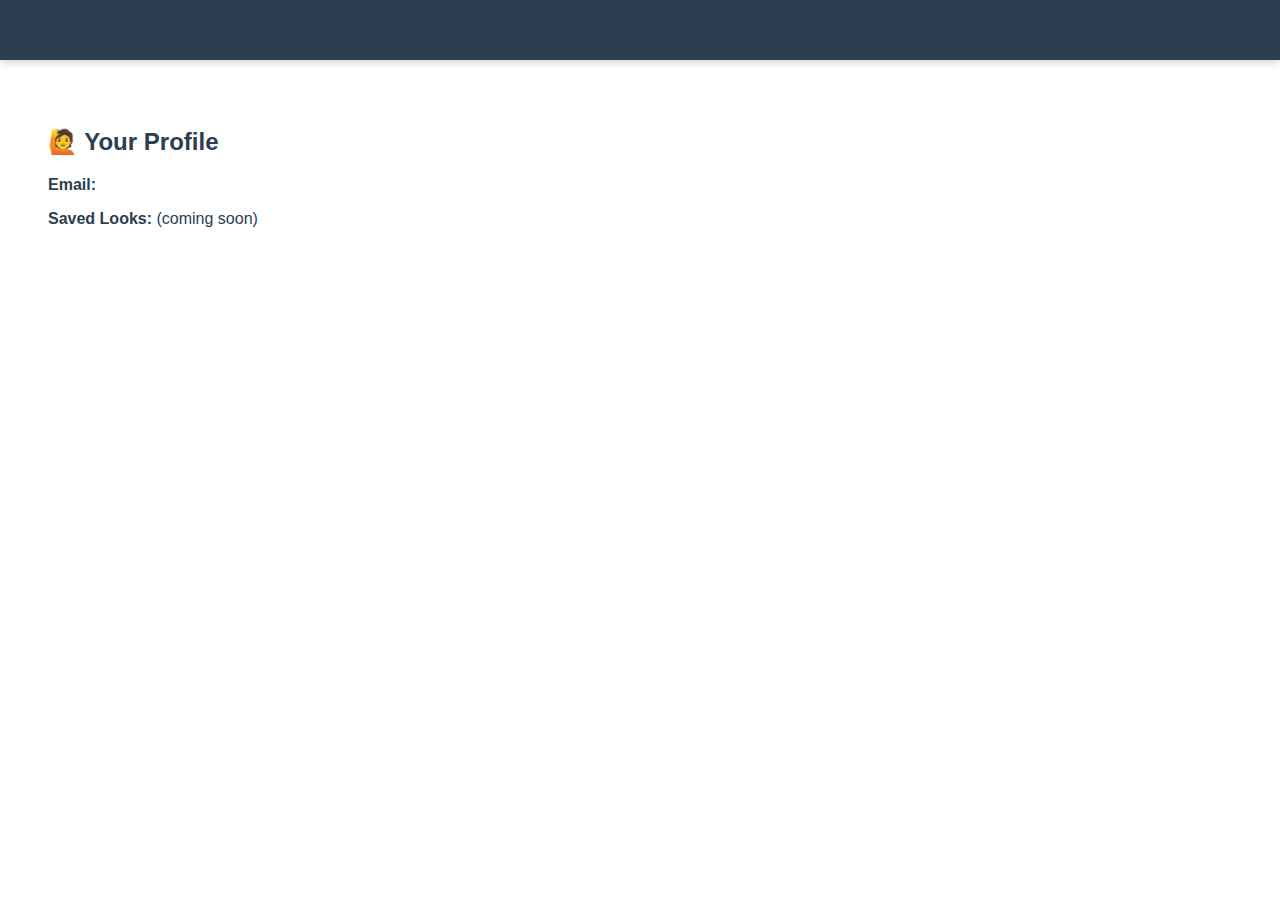
<file: profile.html>
<nav id="topNav">
  <div class="nav-container">
    <div class="logo">Closet Cue</div>
    <ul class="nav-links">
      <li><a href="wardrobe.html">Wardrobe</a></li>
      <li><a href="feed.html">Feed</a></li>
      <li><a href="profile.html">Profile</a></li>
      <li><a href="post.html">Post</a></li>
      <li><a href="#" id="logoutBtn">Logout</a></li>
    </ul>
  </div>
</nav>

<!DOCTYPE html>
<html>
<head>
  <title>Closet Cue - Profile</title>
  <link rel="stylesheet" href="style.css">
</head>
<body>
  <nav id="topNav">...</nav>
  <div class="page-container">
    <h2>🙋 Your Profile</h2>
    <p><b>Email:</b> <span id="userEmail"></span></p>
    <p><b>Saved Looks:</b> (coming soon)</p>
  </div>

  <script>
    firebase.auth().onAuthStateChanged(user => {
      if (user) document.getElementById('userEmail').textContent = user.email;
    });
  </script>
</body>
</html>
</file>
<file: style.css>
/* Font & Base Styles */
body {
  font-family: 'Poppins', sans-serif;
 body {
  background: linear-gradient(135deg, #f3e7e9 0%, #e3eeff 100%);
}

  padding: 20px;
  color: #2c3e50;
}

/* Navigation Bar */
#topNav {
  position: fixed;
  top: 0; left: 0; right: 0;
  background: #2c3e50;
  box-shadow: 0 2px 10px rgba(0,0,0,0.1);
  z-index: 999;
  height: 60px;
  display: flex;
  align-items: center;
}

.nav-container {
  width: 100%;
  max-width: 1200px;
  margin: 0 auto;
  display: flex;
  justify-content: space-between;
  padding: 0 20px;
}

.logo {
  color: #ffffff;
  font-weight: 700;
  font-size: 1.5rem;
  letter-spacing: 1.5px;
}

.nav-links {
  list-style: none;
  display: flex;
  gap: 25px;
  margin: 0;
  padding: 0;
}

.nav-links li a {
  color: #ffffff;
  text-decoration: none;
  font-weight: 600;
  font-size: 1rem;
  padding: 8px 12px;
  border-radius: 6px;
  transition: background-color 0.3s ease, color 0.3s ease;
}

.nav-links li a:hover {
  background-color: #3e556f;
  color: #f1c40f;
}

/* Page Container */
.page-container {
  padding: 80px 20px 20px;
  max-width: 1200px;
  margin: 0 auto;
}

/* Upload Section */
.upload-section {
  display: flex;
  gap: 20px;
  margin: 20px 0;
}

.upload-section > div {
  background: #ffffff;
  padding: 20px;
  border-radius: 16px;
  flex: 1;
  box-shadow: 0 4px 16px rgba(0,0,0,0.05);
}

/* Cards */
.combo, .saved-look, .item {
  background: #ffffff;
  border-radius: 16px;
  box-shadow: 0 6px 20px rgba(0,0,0,0.08);
  padding: 20px;
  margin-top: 10px;
  border: none;
  cursor: pointer;
  display: flex;
  flex-direction: column;
  align-items: center;
  gap: 12px;
  transition: box-shadow 0.3s ease, transform 0.2s ease;
}

.combo:hover, .saved-look:hover, .item:hover {
  box-shadow: 0 12px 28px rgba(0,0,0,0.1);
  transform: translateY(-4px);
}

.combo, .saved-look {
  flex-direction: row;
  align-items: center;
  gap: 16px;
}

/* Buttons */
button {
  background-color: #4caf8f;
  color: white;
  font-weight: 600;
  border: none;
  border-radius: 12px;
  padding: 10px 20px;
  cursor: pointer;
  transition: background-color 0.25s ease, transform 0.15s ease;
  font-family: 'Poppins', sans-serif;
}

button:hover {
  background-color: #388e72;
  transform: scale(1.05);
}

button.remove-btn {
  background-color: #e76f51;
  margin-left: 8px;
}

button.remove-btn:hover {
  background-color: #c04a2c;
}

button.post-btn {
  background-color: #457b9d;
  margin-left: 8px;
}

button.post-btn:hover {
  background-color: #35576f;
}

/* Labels & Checkboxes */
label {
  display: flex;
  gap: 6px;
  align-items: center;
  margin-top: 4px;
  font-size: 0.95rem;
}

input[type="checkbox"] {
  transform: scale(1.2);
  accent-color: #4caf8f;
}

/* Responsive Grids */
#outfitGrid, #savedLooksGrid {
  display: grid;
  grid-template-columns: repeat(auto-fit, minmax(240px, 1fr));
  gap: 24px;
}

/* Images */
img {
  border-radius: 12px;
  border: 1px solid #ddd;
  transition: transform 0.3s ease, opacity 0.4s ease;
  max-width: 100%;
}

img:hover {
  transform: scale(1.05);
  opacity: 0.92;
}
</file>
